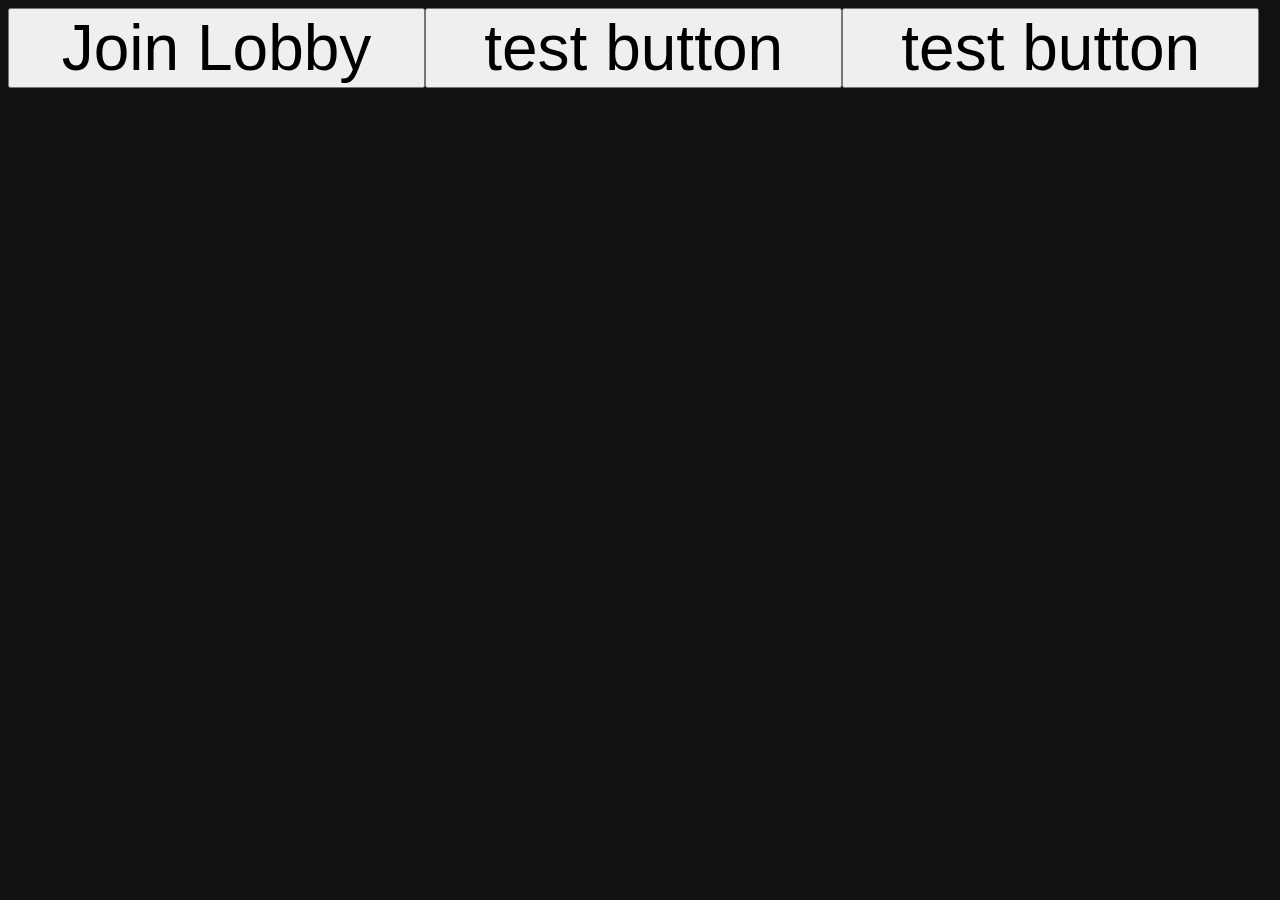
<file: TrialByFire.html>
<!doctype html>
<style>
:root {background:#111;color:#eee;white-space:pre}
button { width:33%; font-size: 5vw}
</style>
<script src="Lobby.js"></script>
<script src="Functions.js"></script>
<script>
"user strict";
JoinLobby = function() {
	var TheLobby = document.Lobby || new Lobby("Lobby")
	var n = TheLobby.Users.length;
	var name = 	window.prompt('Enter name', 'user'+n)
	TheLobby.addUser(name)
//	console.log(name)
	TheLobby.display()
}	

window.onload = function () {
	console.log(window.screen.availWidth)
		if(window.screen.availWidth < 600)
		{ document.documentElement.style.setProperty('font-size', '20vw');
			
		}
	MenuDiv = document.createElement("div")
	MenuDiv.setAttribute("id","Menu")	
	document.body.appendChild(MenuDiv)
	
	LobbyButton = document.createElement("Button")
	LobbyButton.setAttribute("id","JoinLobby")	
	LobbyButton.innerHTML = "Join Lobby"
	MenuDiv.appendChild(LobbyButton)

	LobbyButton2 = document.createElement("Button")
	LobbyButton2.innerHTML = "test button"
	MenuDiv.appendChild(LobbyButton2)

	LobbyButton3 = document.createElement("Button")
	LobbyButton3.innerHTML = "test button"
	MenuDiv.appendChild(LobbyButton3)

	LobbyDiv = document.createElement("div")
	LobbyDiv.setAttribute("id","Lobby")	
	document.body.appendChild(LobbyDiv)
	LobbyDiv.innerHTML = "Test text;"
	LobbyDiv.hide()

	document.getElementById("JoinLobby").addEventListener("click", JoinLobby);


	}
</script>
</file>
